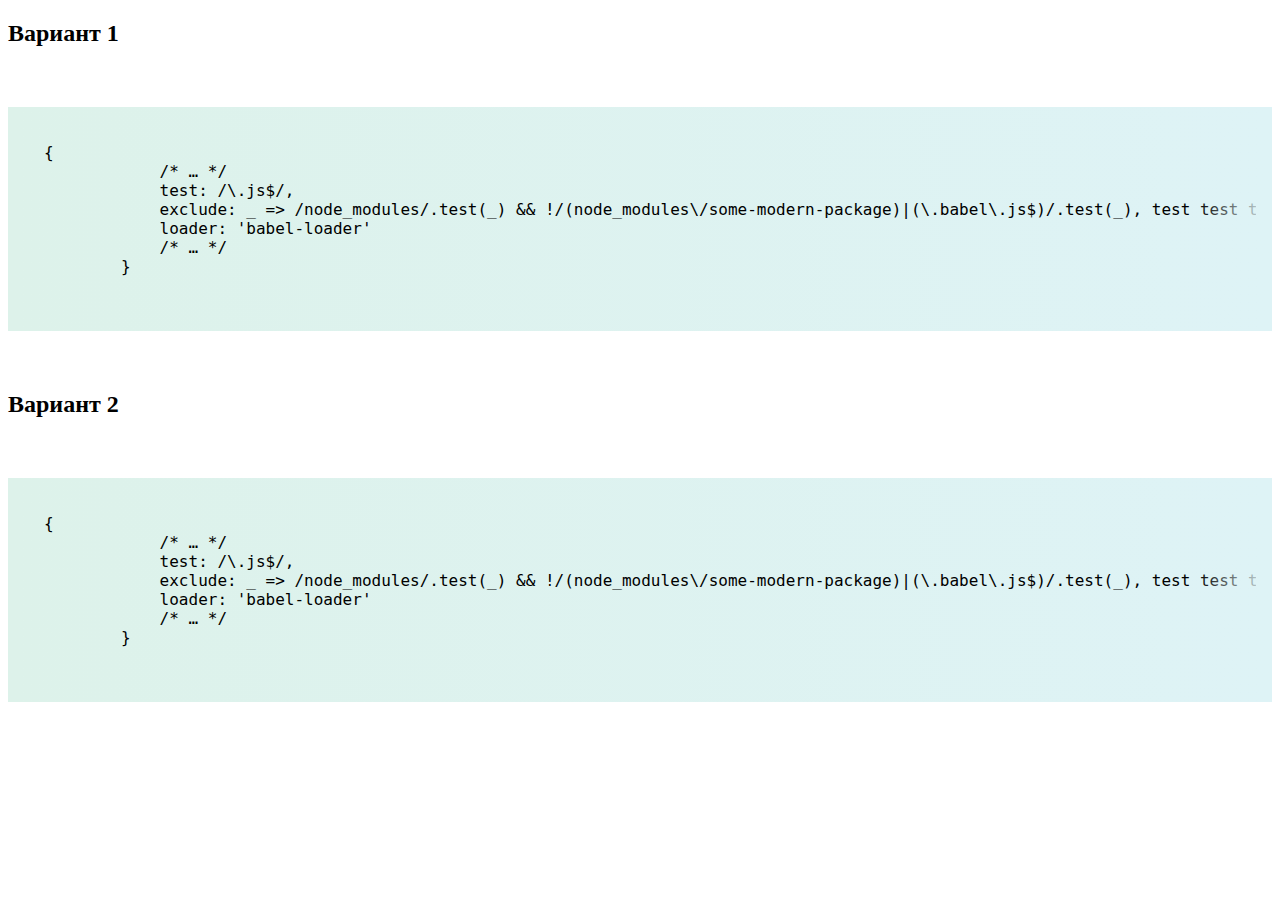
<file: index.html>
<!DOCTYPE html>
<html lang="en">
<head>
    <meta charset="UTF-8">
    <meta name="viewport" content="width=device-width, initial-scale=1.0">
    <title>Document</title>
    <link rel="stylesheet" href="./style.css">
</head>
<body>
    <div class="content">
        <h2>Вариант 1</h2>
        <pre><code tabindex="0" class="language-js">{
            /* … */
            test: /\.js$/,
            exclude: _ =&gt; /node_modules/.test(_) &amp;&amp; !/(node_modules\/some-modern-package)|(\.babel\.js$)/.test(_), test test test test test test test test test test test test test test test test test test test test test test test test test test test test test test test test test test test test test test test test test test test test test test test test test
            loader: 'babel-loader'
            /* … */
        }
        </code></pre>

        <h2>Вариант 2</h2>
        <pre><code tabindex="0" class="language-js">{
            /* … */
            test: /\.js$/,
            exclude: _ =&gt; /node_modules/.test(_) &amp;&amp; !/(node_modules\/some-modern-package)|(\.babel\.js$)/.test(_), test test test test test test test test test test test test test test test test test test test test test test test test test test test test test test test test test test test test test test test test test test test test test test test test test
            loader: 'babel-loader'
            /* … */
        }
        </code></pre>
    </div>
</body>
</html>
</file>
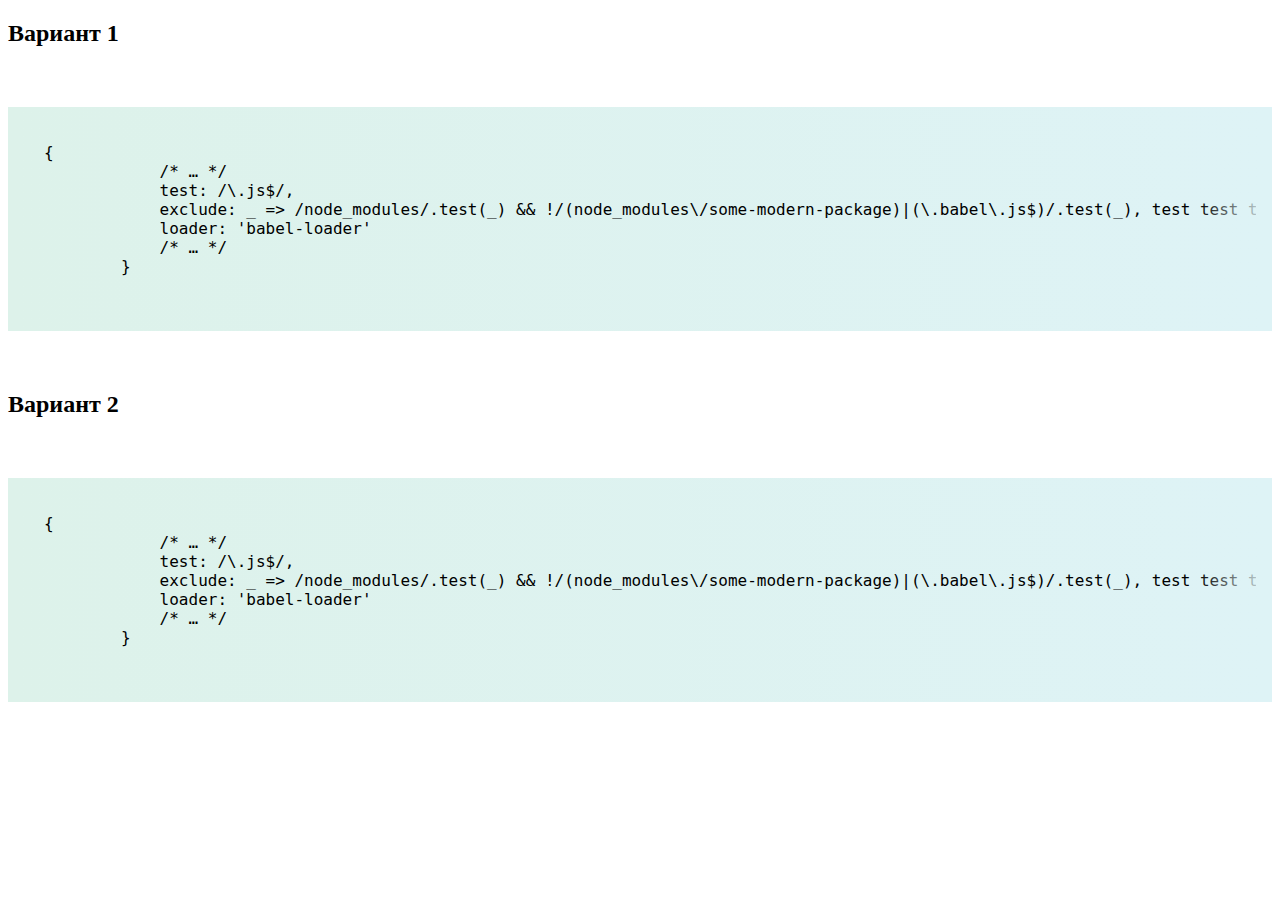
<file: test.html>
<!DOCTYPE html>
<html lang="en">
<head>
    <meta charset="UTF-8">
    <meta name="viewport" content="width=device-width, initial-scale=1.0">
    <title>Document</title>
    <link rel="stylesheet" href="style.css">
</head>
<body>
    <div class="content">
        <h2>Вариант 1</h2>
        <pre><code tabindex="0" class="language-js">{
            /* … */
            test: /\.js$/,
            exclude: _ =&gt; /node_modules/.test(_) &amp;&amp; !/(node_modules\/some-modern-package)|(\.babel\.js$)/.test(_), test test test test test test test test test test test test test test test test test test test test test test test test test test test test test test test test test test test test test test test test test test test test test test test test test
            loader: 'babel-loader'
            /* … */
        }
        </code></pre>

        <h2>Вариант 2</h2>
        <pre><code tabindex="0" class="language-js">{
            /* … */
            test: /\.js$/,
            exclude: _ =&gt; /node_modules/.test(_) &amp;&amp; !/(node_modules\/some-modern-package)|(\.babel\.js$)/.test(_), test test test test test test test test test test test test test test test test test test test test test test test test test test test test test test test test test test test test test test test test test test test test test test test test test
            loader: 'babel-loader'
            /* … */
        }
        </code></pre>
    </div>
</body>
</html>
</file>
<file: style.css>
:root {
    --color-grey-lightest: #e9eaeb;
    --color-grey-lighter: #b1b3b6;
    --color-grey-light: #828282;
    --color-grey-medium: #696969;
    --color-grey-dark: #273238;
    --color-grey-darker: #333333;
    --color-blue-lightest: #def3f6;
    --color-blue-lightest-transparent: rgba(222,243,246,0);
    --color-blue-light: #32adfd;
    --color-blue-medium: #377db3;
    --color-blue-darker: #0064a4;
    --color-green-light: #ddf2ea;
    --color-green-darker: #a3cfd1;
    --color-green-grey: #84a8a9; /* именование ? */
    --color-green-grey-darker: #4b6162; /* именование ? */
    --color-teal: #33779d;
    --color-lightteal: #42abb4;
    --color-turquoise: #00abbd;
    --color-moss: #69bb72;
    --color-grass: #95d445;
}

*, ::after, ::before {
    box-sizing: border-box;
}

.content code {
    font-family: 'Rostin',monospace
}

.content blockquote, .content li, .content pre {
    position: relative;
    margin-top: 16px;
}

.content pre {
    display: grid;
    padding: 4px 16px;
    background-color: var(--color-green-light);
    background-image: linear-gradient(to right,var(--color-green-light) 0%,var(--color-blue-lightest) 100%)
}

@media (min-width: 1240px) {
    .content pre {
        margin-top:60px;
        margin-bottom: 60px;
        padding-left: 36px
    }
}

.content pre::after {
    position: absolute;
    top: 0;
    right: 0;
    bottom: 0;
    width: 76px;
    background-image: linear-gradient(to left,var(--color-blue-lightest) 0%,var(--color-blue-lightest-transparent) 100%);
    content: ''
}

.content pre code {
    display: block;
    padding: 16px 0;
    overflow-x: auto;
    scrollbar-width: thin;
    scrollbar-color: var(--color-green-darker) transparent;
    -webkit-user-select: all;
    -moz-user-select: all;
    user-select: all
}

.content pre code:focus {
    -webkit-animation: code-select 100ms step-end forwards;
    animation: code-select 100ms step-end forwards
}

@media (min-width: 1240px) {
    .content pre code {
        padding: 32px 0;
    }
}

.content pre code::-webkit-scrollbar {
    height: 6px; /* поставила примерно как в мозиле отрисовалось по дефолту, но можно и 8px */
}

.content pre code::-webkit-scrollbar-thumb {
    background-color: var(--color-green-darker);
    /* border-radius: 24px; */ /* Число такое большое. Убрала пока это, в мозиле все-равно нет скругления, но в 1 варианте можно оставить. */
}

.content pre code::-webkit-scrollbar-thumb:hover { 
    background-color: var(--color-green-grey);
}

.content pre code::-webkit-scrollbar-thumb:active { 
    background-color: var(--color-green-grey-darker);
}

/* Второй вариант */

.content pre:nth-of-type(2) code::-webkit-scrollbar-thumb {
    background-color: transparent;
    background-image: linear-gradient(to top, var(--color-green-darker) 3px, transparent 3px); /* костыльно, наверное... */
}

.content pre:nth-of-type(2) code:hover::-webkit-scrollbar-thumb {
    background-color: var(--color-green-darker);
    background-image: none;
}

.content pre:nth-of-type(2) code::-webkit-scrollbar-thumb:hover { 
    background-color: var(--color-green-grey);
}

.content pre:nth-of-type(2) code::-webkit-scrollbar-thumb:active { 
    background-color: var(--color-green-grey-darker);
    background-image: none;
}
</file>
